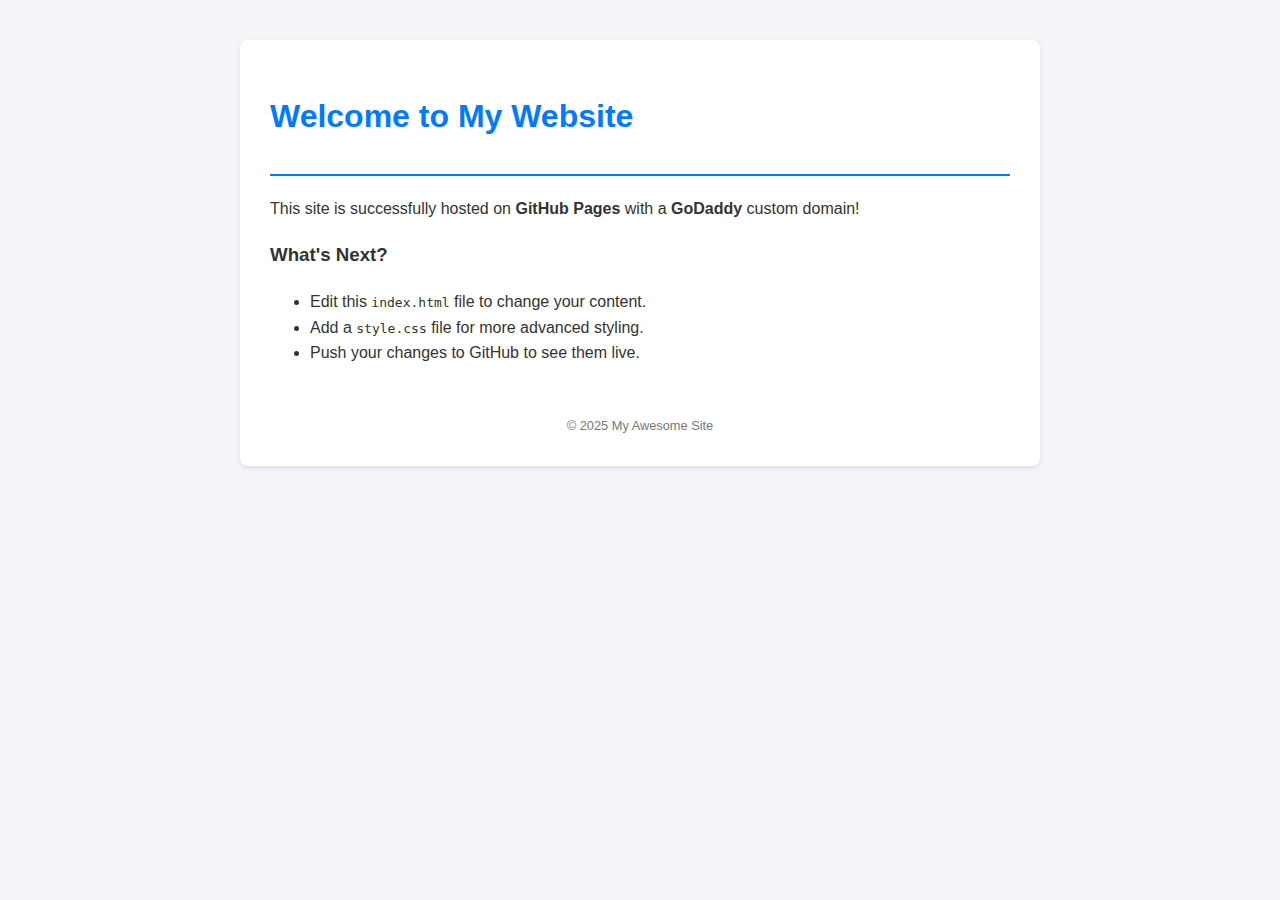
<file: index_1.html>
<!DOCTYPE html>
<html lang="en">
<head>
    <meta charset="UTF-8">
    <meta name="viewport" content="width=device-width, initial-scale=1.0">
    <title>My Website</title>
    <style>
        body {
            font-family: -apple-system, BlinkMacSystemFont, "Segoe UI", Roboto, Helvetica, Arial, sans-serif;
            line-height: 1.6;
            color: #333;
            max-width: 800px;
            margin: 40px auto;
            padding: 0 20px;
            background-color: #f4f4f9;
        }
        header {
            border-bottom: 2px solid #007bff;
            margin-bottom: 20px;
            padding-bottom: 10px;
        }
        h1 {
            color: #007bff;
        }
        .container {
            background: white;
            padding: 30px;
            border-radius: 8px;
            box-shadow: 0 2px 5px rgba(0,0,0,0.1);
        }
        footer {
            margin-top: 50px;
            font-size: 0.8em;
            color: #777;
            text-align: center;
        }
    </style>
</head>
<body>

    <div class="container">
        <header>
            <h1>Welcome to My Website</h1>
        </header>

        <main>
            <p>This site is successfully hosted on <strong>GitHub Pages</strong> with a <strong>GoDaddy</strong> custom domain!</p>
            
            <h3>What's Next?</h3>
            <ul>
                <li>Edit this <code>index.html</code> file to change your content.</li>
                <li>Add a <code>style.css</code> file for more advanced styling.</li>
                <li>Push your changes to GitHub to see them live.</li>
            </ul>
        </main>

        <footer>
            &copy; 2025 My Awesome Site
        </footer>
    </div>

</body>
</html>
</file>
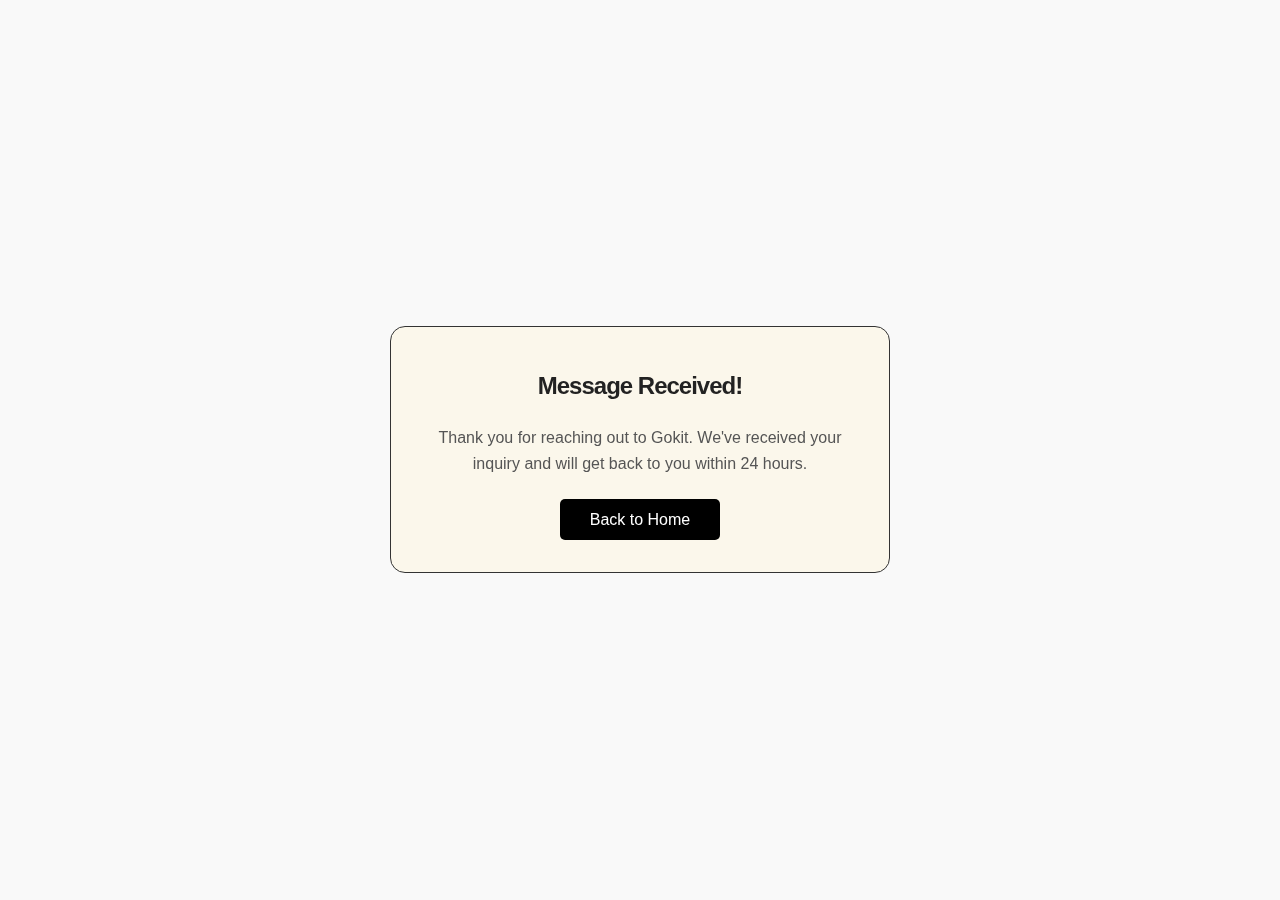
<file: thank-you.html>
<!DOCTYPE html>
<html lang="en">
<head>
    <meta charset="UTF-8">
    <meta name="viewport" content="width=device-width, initial-scale=1.0">
    <title>Thank You | Gokit</title>
    <link rel="stylesheet" href="style.css">
</head>
<body style="display: flex; justify-content: center; align-items: center; height: 100vh; text-align: center; background: #f9f9f9;">
    <div class="card" style="max-width: 500px; padding: 40px;">
        <h2 style="color: #222; margin-bottom: 20px;">Message Received!</h2>
        <p style="color: #555; margin-bottom: 30px;">Thank you for reaching out to Gokit. We've received your inquiry and will get back to you within 24 hours.</p>
        <a href="index.html" class="btn">Back to Home</a>
    </div>
</body>
</html>
</file>
<file: style.css>
/* Global Reset */
* {
    margin: 0;
    padding: 0;
    box-sizing: border-box;
    font-family: 'Poppins', sans-serif; /* Set Poppins as default */
}


html { 
    scroll-behavior: smooth; 
}

body {
    line-height: 1.6;
    color: #333;
    font-weight: 400; /* Regular weight for body text */
}

h1, h2, .logo {
    font-weight: 800; /* Extra Bold for impact */
    letter-spacing: -1px;
}

h3, h4{
    font-weight: 600; /* Semi-Bold for subheaders and navigation */
}

/* 4. Form Elements & Buttons */
input, button, textarea, select {
    font-family: 'Poppins', sans-serif; /* Form elements often ignore global settings; this fixes it */
}

.expand-settle {
    opacity: 0;
    /* Start small (0.7) and slightly blurred */
    transform: scale(0.7);
    
    /* 2025 "Spring" Easing: The secret to the 'Settle' effect */
    /* This cubic-bezier creates the overshoot and bounce back */
    transition: 
        opacity 1.2s ease-out, 
        filter 1.2s ease-out,
        transform 1.4s cubic-bezier(0.34, 1.56, 0.64, 1);
    
    will-change: transform, opacity;
}

/* Triggered when the section is visible */
.is-visible .expand-settle,
.reveal-active .expand-settle {
    opacity: 1;
    filter: blur(0);
    transform: scale(1); /* Expands to 100% after a slight overshoot */
}

.slide-up {
    opacity: 0;
    /* Start 100px below final position */
    transform: translateY(500px); 
    /* 2025 Easing: Very fast start, extremely smooth slow-down */
    transition: 
        opacity 1.2s ease, 
        transform 1.4s cubic-bezier(0.16, 1, 0.3, 1);
    will-change: transform, opacity;
}

.slide-up:nth-child(1) { transition-delay: 0.1s; }
.slide-up:nth-child(2) { transition-delay: 0.2s; }
.slide-up:nth-child(3) { transition-delay: 0.3s; }
.slide-up:nth-child(4) { transition-delay: 0.5s; }

/* State when the section becomes visible (triggered by your JS) */
.is-visible .slide-up, 
.reveal-active .slide-up,
.slide-up.is-visible {
    opacity: 1;
    transform: translateY(0);
}


/* new nav start */

.navbar {
    position: fixed;
    top: 25px; 
    left: 50%;
    transform: translateX(-50%);
    width: 90%;
    max-width: 1100px;

    /* KEY FIXES */
    height: auto; /* REMOVE fixed height, let content define height */
    min-height: 70px; /* Ensure it never shrinks too much */
    padding: 1rem 30px; /* Add padding top and bottom for breathing room */

    background: rgba(255, 255, 255, 0.7);
    backdrop-filter: blur(15px);
    border-radius: 40px;
    z-index: 2000;
    /* transition must include padding, not just height */
    transition: all 0.4s cubic-bezier(0.165, 0.84, 0.44, 1); 
}

.split-nav {
    position: fixed;
    top: 0;
    left: 0;
    width: 100%;
    background: #ffffff;
    border-bottom: 1px solid #eeeeee;
    z-index: 3000;
    padding: 0.8rem 0;
}

.nav-container {
    max-width: 1300px;
    margin: 0 auto;
    display: flex;
    justify-content: space-between;
    align-items: center;
    padding: 0 40px;
}

.nav-links {
    display: flex;
    list-style: none;
    gap: 40px;
    flex: 1; /* Ensures left/right sides take equal space */
    margin-right: -100px;
}

.nav-links.right {
    justify-content: flex-end;
}

.nav-links a {
    text-decoration: none;
    color: #111;
    font-weight: 600;
    text-transform: none;
    font-size: 1rem;
    letter-spacing: 1px;
    transition: 0.3s opacity;
}

.nav-links a:hover {
    color: rgb(239, 151, 87);
}


/* Logo specific styling */
.brand-logo {
    height: 65px; /* Set your desired logo height */
    width: auto;   /* Maintains aspect ratio */
    display: block;
    transition: transform 0.3s ease;
    margin-left: -80px;
}

.logo-link {
    display: flex;
    align-items: center;
    text-decoration: none;
}

.logo-link:hover .brand-logo {
    transform: scale(1.05); /* Slight grow on hover */
}

/* 4. Responsive Adjustment for Mobile */
@media (max-width: 768px) {
    .brand-logo {
        height: 45px; /* Shrink slightly on mobile so it doesn't crowd the screen */
    }
    .navbar {
        height: 70px;
    }
}
/* Centered Logo Styling */
.nav-logo a {
    font-size: 1.6rem;
    font-weight: 900;
    text-decoration: none;
    color: #000;
    letter-spacing: -1px;
}

.nav-logo span { color: #007bff; }

/* Message Button */
.nav-cta {
    background: #000;
    color: #fff !important;
    padding: 10px 25px;
    border-radius: 4px; /* Sharp corners for modern look */
    transition: 0.3s !important;
}

.nav-cta:hover {
    background: rgb(239, 151, 87);
    opacity: 1 !important;
}

/* Mobile Toggle */
.nav-toggle { display: none; cursor: pointer; }

@media (max-width: 992px) {
    .nav-links { display: none; }
    .nav-toggle { display: block; }
}

/* new nav end */

/* --- HIGH-VISIBILITY SLIDE FROM LEFT --- */
.slide-left {
    opacity: 0;
    transform: translateX(-150px); /* Increased distance */
    transition: 
        opacity 1.5s ease, 
        transform 1.8s cubic-bezier(0.34, 1.56, 0.64, 1); /* Elastic 2025 easing */
    will-change: transform, opacity;
}

/* --- HIGH-VISIBILITY SLIDE FROM RIGHT --- */
.slide-right {
    opacity: 0;
    transform: translateX(150px); /* Increased distance */
    transition: 
        opacity 1.5s ease, 
        transform 1.8s cubic-bezier(0.34, 1.56, 0.64, 1);
    will-change: transform, opacity;
}

/* Reveal State */
.is-visible .slide-left, 
.is-visible .slide-right,
.reveal-active .slide-left,
.reveal-active .slide-right {
    opacity: 1;
    transform: translateX(0);
}

/* Section Styling */
section {
    min-height: auto; /* Allow section to grow/shrink based on content */
    max-height: 800px;
    padding: 120px 10%; /* Vertical spacing for a premium 2025 feel */
    display: flex; 
    flex-direction: column;
    justify-content: center; 
    align-items: center;
    text-align: center;
}
.bg-alt { background-color: #f9f9f9; }

/* Hero Specific - Background Image */
.hero {
    background: linear-gradient(rgba(0,0,0,0.5), rgba(0,0,0,0.5)), 
                url('images.unsplash.com') center/cover;
    color: white;
}

/* --- THE FADE EFFECT --- */
.fade-section {
    opacity: 0;
    transform: translateY(30px);
    transition: all 1s ease-out;
}

.fade-section.is-visible {
    opacity: 1;
    transform: translateY(0);
}

/* Grid for Services */

/* --- STAGGERED CARD REVEAL --- */

/* Initial state: Hidden and shifted down */
#travel .card {
    opacity: 0;
    transform: translateY(40px);
    transition: all 0.8s cubic-bezier(0.25, 1, 0.5, 1);
}

#travel .card:hover {
    transform: translateY(-10px);
    box-shadow: 0 20px 40px rgba(0,0,0,0.1);
}

/* Define staggered delays for each of the 3 cards */
#travel.is-visible .card:nth-child(1) {
    transition-delay: 0.2s;
}
#travel.is-visible .card:nth-child(2) {
    transition-delay: 0.5s;
}
#travel.is-visible .card:nth-child(3) {
    transition-delay: 0.8s;
}

/* Final state: Visible and in position */
#travel.is-visible .card {
    opacity: 1;
    transform: translateY(0);
}


.container {
    width: 90%;
    max-width: 1400%; /* Removes the 1200px limit */
    padding: 0 5%;   /* Keeps a small 5% safety gap on the very edges */
    margin: 0 auto;
}

.grid {
    display: grid; 
    grid-template-columns: repeat(3, 1fr); 
    gap: 20px; 
    width: 100%; 
    margin-top: 40px;
}
.card {
    width: 100%;
    padding: 25px 10px ;/* Increased padding for a more spacious full-width look */
    transition: transform 0.3s ease, box-shadow 0.3s ease;
    background-color: #fff4d45f;
    border-radius: 15px;
    border: 1px solid;
    transition: transform 0.5s cubic-bezier(0.175, 0.885, 0.32, 1.275), box-shadow 0.4s ease;
    will-change: transform;
    cursor: pointer;
    overflow: hidden;
    
}

.card-icon {
    width: 48px;  /* Set your desired size in pixels */
    height: 48px; /* Set your desired size in pixels */
    /* This makes sure the icon is centered in the flex container */
    object-fit: contain
}

.card:hover {
    transform: translateY(-20px) scale(1.12); 
    box-shadow: 0 30px 60px rgba(0, 0, 0, 0.2);
    z-index: 10;
}

.card:hover .icon-circle-wrapper {
    transform: scale(1.2); /* Icon zooms 20% */
    transition: transform 0.4s ease;
}

.card-description {
    font-family: 'Poppins', sans-serif; /* Set Poppins as default */
    text-align: center;
    color: white;
}

/* The magic for the circle container */
.icon-circle-wrapper {
    width: 80px; /* Determines the size of the circle container */
    height: 80px;
    background-color: #fbda56; /* A light blue background color */
    border-radius: 50%; /* Makes the square div a perfect circle */
    display: flex;
    justify-content: center; /* Centers the image horizontally */
    align-items: center;     /* Centers the image vertically */
    margin: 0 auto 20px;  
}

@media (max-width: 900px) {
    .grid {
        grid-template-columns: 1fr;
    }
}

.btn { 
    padding: 12px 30px; 
    background: rgb(0, 0, 0); 
    color: rgb(255, 255, 255); 
    border-radius: 5px; 
    text-decoration: none; 
    border: none; 
    cursor: pointer;
}

/*slider navigation dot/arrow */
/* Arrow Styling */
.nav-arrow {
    position: absolute;
    top: 50%;
    transform: translateY(-50%);
    background: rgba(255, 255, 255, 0.2);
    backdrop-filter: blur(5px);
    border: none;
    color: white;
    font-size: 2rem;
    padding: 15px;
    cursor: pointer;
    z-index: 10;
    transition: 0.3s;
}
.nav-arrow:hover 
{
    background: rgba(36, 36, 36, 0.733);    
}
.prev { left: 20px; }
.next { right: 20px; }

/* Dot Styling */
.dot-container {
    position: absolute;
    bottom: 30px;
    left: 50%;
    transform: translateX(-50%);
    display: flex;
    gap: 12px;
    z-index: 10;
}
.dot {
    width: 12px;
    height: 12px;
    background: rgba(255, 255, 255, 0.5);
    border-radius: 50%;
    cursor: pointer;
    transition: 0.3s;
}
.dot.active {
    background:  rgb(254, 252, 252);
    width: 30px; /* Modern pill shape for active dot */
    border-radius: 10px;
}



/*hero */
.hero-slider {
    position: relative;
    height: 100vh; /* Ensures slider takes full screen height */
    width: 100%;
    overflow: hidden;
    background-color: white; /* Fallback color while images load */
    aspect-ratio: 16 / 9;
    margin-top: 80px
}

.slides-container {
    height: 100%;
    width: 100%;
}

.slide {
    position: absolute;
    top: 0;
    left: 0;
    width: 100%;
    height: 100%;
    opacity: 0;
    transition: opacity 1.2s ease-in-out;
    
    /* THE FIX: These 3 lines ensure the image fits perfectly */
    background-size: cover;      /* Scales image to fill the div without gaps */
    background-position: center; /* Centers the image so focal point stays visible */
    background-repeat: no-repeat;
    
    display: flex;
    justify-content: center;
    align-items: center;
}

.slide.active {
    opacity: 100;
    z-index: 1;
}

.slide::before {
    content: '';
    position: absolute;
    top: 0; left: 0;
    width: 100%; height: 100%;

    z-index: 1;
}


.hero-content {
    position: relative;
    color: white;
    z-index: 2; /* Sits above the overlay */
    text-align: center;
    padding: 0 20px;
}

.section-intro {
    max-width: 1400px; /* Prevents text from being too long and hard to read */
    margin: 0 auto 20px; /* Centers the text and adds space below it */
    text-align: left;
}

.section-intro h2 {
    font-size: 2.5rem;
    margin-bottom: 20px;
    color: #222;
}

.section-intro p {
    font-size: 1.15rem;
    line-height: 1.8; /* Extra space between lines for a premium feel */
    color: #555;
    margin-bottom: 20px;
}


.reveal-up {
    opacity: 0;
    transform: translateY(30px);
    transition: 
        opacity 1.2s ease-out, 
        transform 1.2s cubic-bezier(0.16, 1, 0.3, 1);
}

.is-visible .reveal-up {
    opacity: 1;
    transform: translateY(0);
}

/* About Section */

#about {
    /* KEY REQUIREMENT: This allows us to absolutely position the decorative images relative to this section */
    position: relative; 
    overflow: hidden; /* Ensures images don't spill outside the section boundary */
}

/* --- Left Image (Top/Center) --- */
#about::before {
    content: "";
    position: absolute;
    top: 3%;      /* 10% from the top */
    left: -100px;   /* Slightly off-screen to the left for a modern edge */
    width: 1000px;
    height: 600px;
    background: url('images/about_bg_1.png') no-repeat center/contain;
    z-index: -1; /* Puts image behind your main text/content */
    opacity: 1; /* Fade the image slightly so it's decorative, not distracting */
    /* Optional: Add smooth fade-in animation using your existing fade-section JS */
    transition: opacity 1s ease-out; 
}

/* --- Right Bottom Image --- */
#about::after {
    content: "";
    position: absolute;
    width: 850px;
    height: 650px;
    background: url('images/about_b.png') no-repeat center/contain;
    z-index: -1; /* Puts image behind your main text/content */
    opacity: 0.6; 
    /* Optional: Add smooth fade-in animation using your existing fade-section JS */
    transition: opacity 1s ease-out; 
    margin-right: 2px;
}

#about.is-visible::before,
#about.is-visible::after {
    opacity: 0.6; /* Adjust visibility here */
}

/* Fix for the main About Content transition */
.about-flex {
    opacity: 0;
    transform: translateY(30px);
    transition: all 1s ease-out;
        display: flex;
    align-items: center;
    /* This pushes the elements to opposite ends of the container */
    justify-content: space-between; 
    width: 100%;
    max-width: 1400px; /* Consistent with your dynamic container fix */
    margin: 0 auto;
    gap: clamp(20px, 5vw, 80px);
}

#about.is-visible .about-flex {
    opacity: 1;
    transform: translateY(0);
}

#about.reveal-active::after {
    opacity: 0.8; /* Fades to 80% visibility when the class is added */
}

/* Mobile Responsiveness: Hide images on small screens */
@media (max-width: 768px) {
    #about::before,
    #about::after {
        display: none;
    }
}

/* About Section Layout */

.about-text {
    flex: 0 0 70%;                /* Takes up 50% of the width */
    text-align: left;
}

.about-text h2 {
    font-size: 2.8rem;
    margin-bottom: 25px;
    color: #222;
}

.about-text p {
    font-size: 1.15rem;
    line-height: 1.8;
    color: #555;
    margin-bottom: 20px;
    max-width: 1000px;
}

.about-image {
    flex: 0 0 40%;                /* Takes up 50% of the width */
    opacity: 0;
    display: flex;
    justify-content: flex-start;
    /* Starts smaller, rotated 5 degrees, and shifted right */
    transform: scale(0.8) translateX(100px);
    transition: all 1.2s cubic-bezier(0.34, 1.56, 0.64, 1); /* Bouncy "Spring" effect */
    filter: blur(10px); /* Starts blurry */
}

#about.is-visible .about-image {
    opacity: 1;
    transform: scale(1) rotate(0deg) translateX(-50px);
    filter: blur(0);
}

/* Add a slight hover effect once revealed for extra "pop" */
.about-image img:hover {
    transform: scale(1.03);
    transition: transform 0.4s ease;
}

.side-img {
    width: 100%;            /* Makes image responsive */
    height: auto;
}

/* Responsive Fix: Stack vertically on mobile */
@media (max-width: 992px) {
    .about-flex {
        flex-direction: column;
        text-align: center;
    }
    .about-text, .about-image {
        flex: 0 0 100%;
        padding-right: 0;
    }
}

/* Service section */

/* Container that ignores standard margins */
.full-width-container {
    width: 100%;
    padding: 0 2%; /* Small safety gap on edges */
}

.services-stretch-grid {
    display: grid;
    /* Divide the screen into exactly 4 equal parts */
    grid-template-columns: repeat(4, 1fr); 
    gap: 25px;
    width: 100%;
    margin-top: 120px; /* Space for the hover clouds */
}


.service-square {
    position: relative;
    width: 100%;
    aspect-ratio: 1.6 / 1;
    background: #fff;
    border-radius: 24px;
    box-shadow: 0 10px 30px rgba(0,0,0,0.05);
    display: flex;
    justify-content: center;
    align-items: center;
    cursor: pointer;
    z-index: 1;
    /* Smooth transition for the downward movement */
    transition: transform 0.4s cubic-bezier(0.175, 0.885, 0.32, 1.275), background 0.3s;
}



/* --- THE COMMENT CLOUD (Centered) --- */
.cloud-comment {
    position: absolute;
    top: -50px; 
    left: 50%;
    width: 300px;
    padding: 20px;
    text-align: center;
    z-index: 10;
    
    /* 1. GLASSMORPHISM EFFECT */
    background: rgba(41, 38, 38, 0.981); /* Translucent white */
    backdrop-filter: blur(12px);          /* Frosted glass blur */
    -webkit-backdrop-filter: blur(12px);
    
    /* 2. MODERN BORDER & SHADOW */
    border: 1px solid rgba(255, 255, 255, 0.4);
    border-radius: 20px;
    box-shadow: 0 15px 35px rgba(0, 0, 0, 0.1), 
                inset 0 0 0 1px rgba(255, 255, 255, 0.5);
    
    /* 3. INITIAL STATE (Hidden & Small) */
    opacity: 0;
    visibility: hidden;
    transform: translateX(-50%) translateY(20px) scale(0.7) rotate(-5deg);
    transition: all 0.5s cubic-bezier(0.34, 1.56, 0.64, 1); /* Bouncy entry */
    pointer-events: none;
}
.cloud-comment h2{
    color: white;
}

.cloud-comment p {
    font-size: 0.85rem;
    font-weight: 500;
    line-height: 1.5;
    color: #1a1a1a;
    background: linear-gradient(45deg, #d1cfcf, #fffefe); /* Subtle text gradient */
    -webkit-background-clip: text;
    -webkit-text-fill-color: transparent;
    margin: 0;
}

/* Triangle for the cloud */
.cloud-comment::after {
    content: "";
    position: absolute;
    bottom: -10px;
    left: 50%;
    transform: translateX(-50%);
    border-left: 12px solid transparent;
    border-right: 12px solid transparent;
    border-top: 12px solid rgba(255, 255, 255, 0.7);
    filter: drop-shadow(0 5px 5px rgba(0,0,0,0.05));
}

/* --- HOVER EFFECTS --- */
.service-square:hover {
    transform: translateY(100px); /* Square moves down */
    box-shadow: 0 20px 40px rgba(0, 123, 255, 0.15); /* Blue-ish glow */
}

.service-square:hover .cloud-comment {
    opacity: 1;
    visibility: visible;
    /* 6. FINAL STATE (Floating & Upright) */
    transform: translateX(-50%) translateY(-125px) scale(1) rotate(0deg);
}

.service-square img {
    /* The image will now respect the 15px padding as its boundary */
    width: 100%; 
    height: 100%;
    object-fit: cover; /* Ensures the image doesn't get trimmed */
    object-position: center;
    border-radius: 24px;
}

.service-square:hover img {
    transform: scale(1.1); /* Subtle icon grow */
}

/* Mobile Responsive */
@media (max-width: 1024px) {
    .services-stretch-grid {
        grid-template-columns: repeat(2, 1fr); /* 2x2 grid on tablets */
    }
}

@media (max-width: 600px) {
    .services-stretch-grid {
        grid-template-columns: 1fr; /* 1 column on phones */
    }
}

/* Contact section */

#contact {
    position: relative;
    /* Adding two background images separated by a comma */
    background-image: 
        url('images/contactus_bg.png');

    /* Position: first image center-left, second image center-right */
    background-position: 
            center;
    background-size: cover;
   
    /* Ensure they don't repeat and stay at a fixed size */
    background-repeat: no-repeat;
    background-size: 100% 100%; /* Adjust '200px' to change how big they are */
    
    /* Optional: Fade them slightly so they don't distract from text */
    background-blend-mode: multiply; 
}

@media (max-width: 900px) {
    #contact {
        background-image: none;
    }
}

/* Contact Flex Layout */
.contact-flex {
    display: flex;
    justify-content: space-between;
    align-items: flex-start;
    gap: 80px;
    text-align: left; /* Anchors content to the sides */
}

.contact-details, .contact-form-container {
    flex: 1; /* Both sides take equal width */
}

/* Left Side Styling */
.contact-details h2 {
    font-size: 2.8rem;
    margin-bottom: 20px;
}

.contact-info-list {
    margin-top: 40px;
    display: flex;
    flex-direction: column;
    gap: 30px;
}

.info-item {
    display: flex;
    align-items: center;
    gap: 20px;
}

.info-icon {
    width: 24px;
    height: 24px;
    object-fit: contain;
}

.info-item h4 {
    font-size: 1.1rem;
    color: #333;
    margin-bottom: 4px;
}

.info-item p {
    color: #666;
    font-size: 0.95rem;
}

/* Right Side: Form Styling */
.contact-form-container {
    background: #ffffff;
    padding: 40px;
    border-radius: 20px;
    box-shadow: 0 15px 40px rgba(0,0,0,0.06);
}

.contact-form h3 {
    margin-bottom: 25px;
    font-size: 1.5rem;
}

.form-group {
    margin-bottom: 20px;
}

.contact-form input, 
.contact-form textarea {
    width: 100%;
    padding: 15px;
    border: 1px solid #eee;
    border-radius: 10px;
    background: #fdfdfd;
    font-size: 1rem;
    transition: border-color 0.3s, box-shadow 0.3s;
}

.contact-form input:focus, 
.contact-form textarea:focus {
    outline: none;
    border-color: #000000;
    box-shadow: 0 0 0 4px rgba(0, 123, 255, 0.1);
}

/* Button stretch */
.contact-form .btn {
    width: 100%;
    padding: 18px;
    font-size: 1.1rem;
}

/* Responsive Fix for 2025 */
@media (max-width: 900px) {
    .contact-flex {
        flex-direction: column;
        gap: 50px;
    }
    .contact-details {
        text-align: center;
    }
    .info-item {
        justify-content: center;
    }
}
</file>
